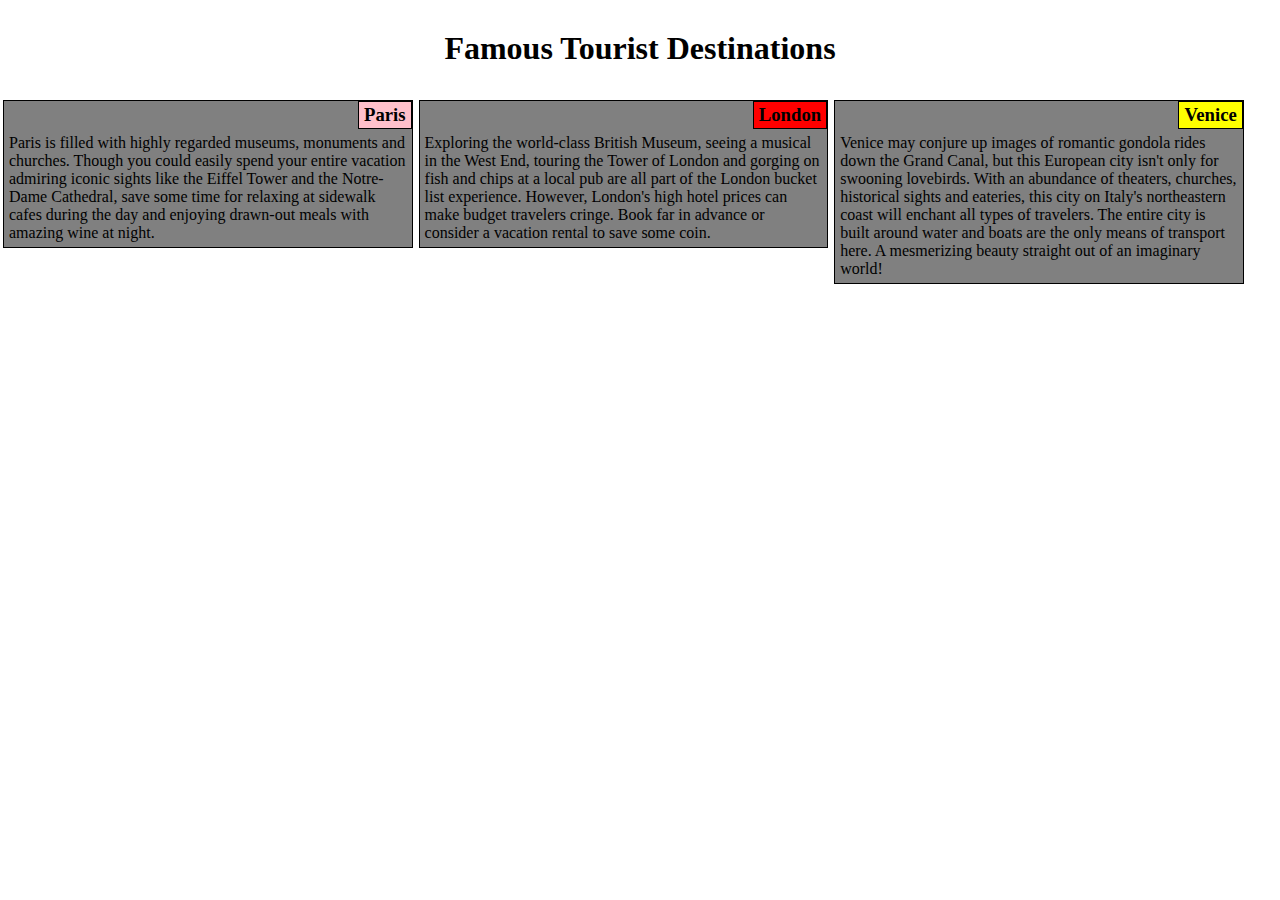
<file: module2_assignment/index.html>
<!DOCTYPE html>
<html lang="en">
<head>
	<meta charset="utf-8">
	<meta name="viewport" content="width=device-width, initial-scale=1">
    <title> Module 2 Assignment</title>
	<link rel="stylesheet" href="css/styles.css">
	
</head>

<body>
	<h1> Famous Tourist Destinations </h1>

	<div class = "container">

	<div class= "row">
	      <div class = "col-lg-4 col-md-6">
	      	<section>
	      		<h3 id="paris"> Paris </h3>
	      		<p>Paris is filled with highly regarded museums, monuments and churches. Though you could easily spend your entire vacation admiring iconic sights like the Eiffel Tower and the Notre-Dame Cathedral, save some time for relaxing at sidewalk cafes during the day and enjoying drawn-out meals with amazing wine at night.</p>
	      	</section>
	      </div>

	      <div class = "col-lg-4 col-md-6">
	      	<section>
	      		<h3 id="london"> London </h3>
	      		<p>Exploring the world-class British Museum, seeing a musical in the West End, touring the Tower of London and gorging on fish and chips at a local pub are all part of the London bucket list experience. However, London's high hotel prices can make budget travelers cringe. Book far in advance or consider a vacation rental to save some coin.</p>
	      	</section>
	      </div>
	      <div class = "col-lg-4 col-md-6 col-md-12">
	      	<section>
	      		<h3 id = "venice"> Venice </h3>
	      		<p>Venice may conjure up images of romantic gondola rides down the Grand Canal, but this European city isn't only for swooning lovebirds. With an abundance of theaters, churches, historical sights and eateries, this city on Italy's northeastern coast will enchant all types of travelers. The entire city is built around water and boats are the only means of transport here. A mesmerizing beauty straight out of an imaginary world!</p>
	      	</section>
	      </div>
	</div>
	</div>

</body>
</html>
</file>
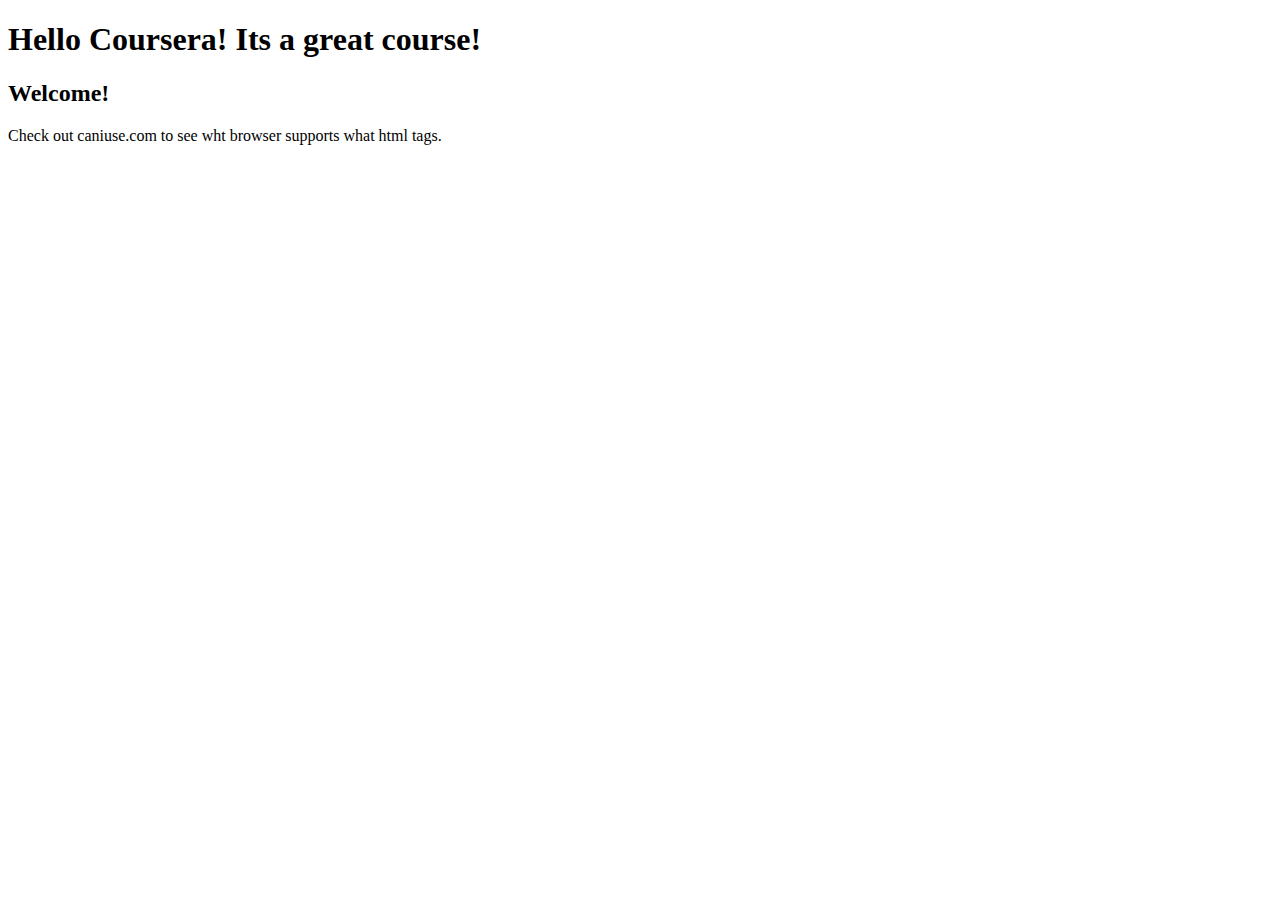
<file: site/index.html>
<!DOCTYPE html>
<html>
<head>
	<title>Hello Coursera</title>
</head>
<body>
<h1>Hello Coursera! Its a great course!</h1>
<h2>Welcome!</h2>
<p>Check out caniuse.com to see wht browser supports what html tags.</p>
</body>
</html>
</file>
<file: module2_assignment/css/styles.css>
/*--------Base styles-------- */
* {
  box-sizing: border-box;
  margin: 0;
}

/* -------- Responsive Designs -------- */
.row{
    width: 100%;
    align-content: center;
}

/* Large devices */
@media (min-width: 992px) {	
  .col-lg-4 {
    width: 32%;
    float: left;
 }
}

/*Medium devices*/
@media (min-width: 768px) and (max-width: 991px) {	
  .col-md-6 {
    width: 48%;
    float: left;   
 }  

   .col-md-12 {
    width: 100%;
    float: left;   
 }  
}

/*--------Layout design -------- */
h1 {
	text-align: center;
	padding-top: 30px;
	padding-bottom: 30px;
}

.row > div { 
  margin: 3px; /* This just spoils the responisiveness*/
  border: 1px solid black;
  background-color: gray;
}

section h3 {
	border: 1px solid black;
	position: relative;
	float: right;
	padding: 2px 5px 2px 5px;
}

p {
  clear: both; /* p is after h3. If we do not clear both, p will merge with h3 since we used float there */
  padding: 5px;
}

#paris {
	background: pink;
}

#london {
	background: red;
}

#venice {
	background: yellow;
}
</file>
